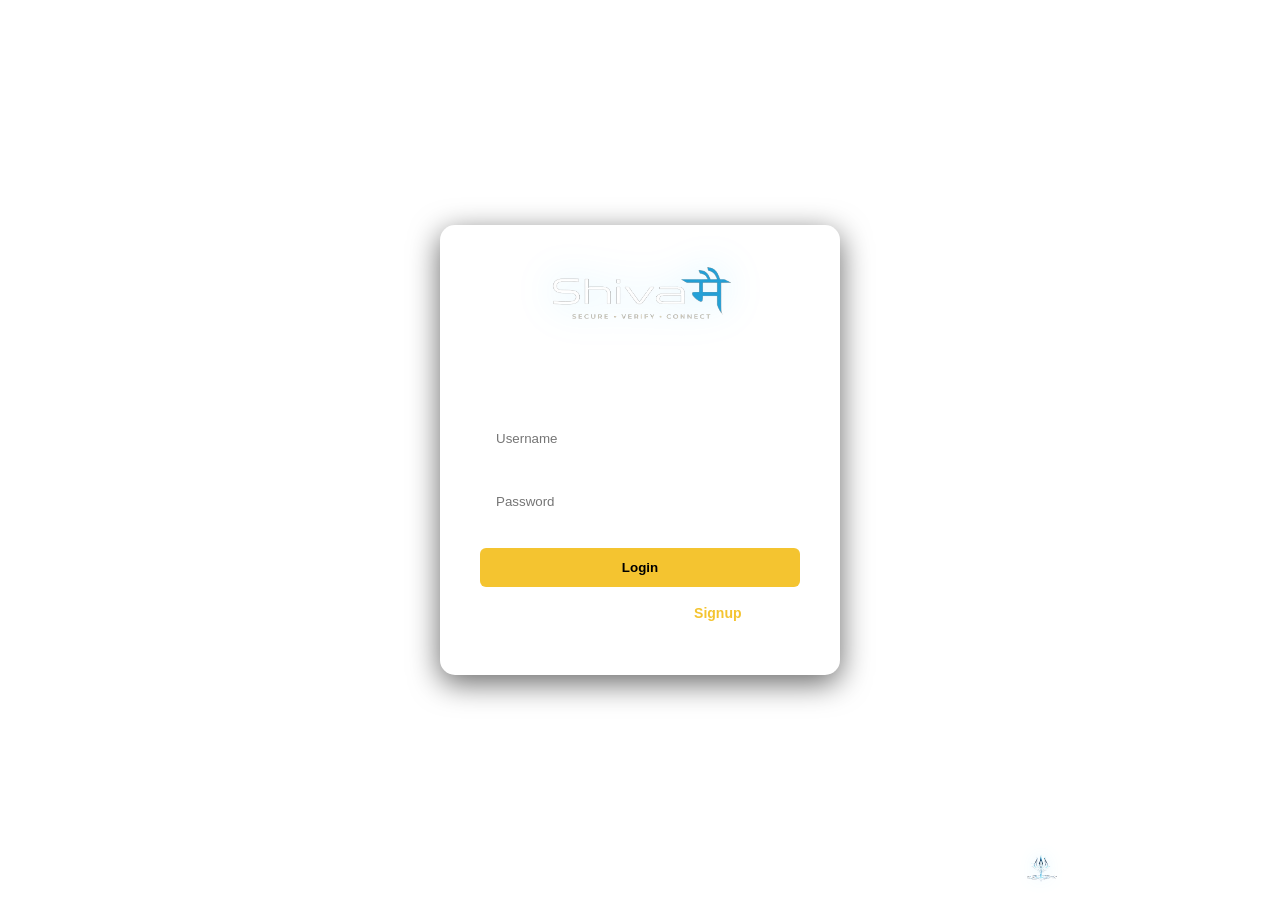
<file: frontend/index.html>
<!DOCTYPE html>
<html>
<head>
  <link rel="icon" type="image/png" href="assets/images/trident.png">
  <title>ShivaMai | Login</title>
  <link rel="stylesheet" href="login.css" />
</head>

<body>
<div class="homepage">

  <video id="background-video" autoplay loop muted>
    <source src="assets/videos/space.mp4" type="video/mp4" />
  </video>

  <div class="login-container">
    <div id="login-form">
      <img class="shivamai-logo" src="assets/images/logo.png" alt="ShivaMai">
      <h2 style="color:white;">Login</h2>

      <input id="username" type="text" placeholder="Username" />
      <input id="password" type="password" placeholder="Password" />

      <button onclick="login()">Login</button>

      <p class="switch-auth">
        Don't have an account?
        <a href="./signup.html">Signup</a>
      </p>

    </div>
  </div>

</div>

<script>

const API_BASE =
  window.location.hostname === "localhost"
    ? "http://localhost:5000"
    : "https://nasa-apod-vault.onrender.com";

async function login() {

  const username = document.getElementById("username").value.trim();
  const password = document.getElementById("password").value.trim();
  const btn = document.querySelector("button");

  if (!username || !password) {
    alert("Enter username & password");
    return;
  }

  btn.innerText = "Logging in...";
  btn.disabled = true;

  try {

    const res = await fetch(`${API_BASE}/api/auth/login`, {
      method: "POST",
      headers: {
        "Content-Type": "application/json"
      },
      body: JSON.stringify({ username, password })
    });

    if (!res.ok) throw new Error();

    const data = await res.json();

    localStorage.setItem("token", data.token);
    localStorage.setItem("username", data.username);

    window.location.href = "./homepage.html";

  } catch (e) {

    console.error(e);
    alert("Invalid credentials");

  }

  btn.innerText = "Login";
  btn.disabled = false;
}

</script>
<div class="powered-by">
    <img src="assets/images/trident.png" alt="ShivaMai">
    <span>Powered by ShivaMai Projects</span>
</div>

</body>
</html>
</file>
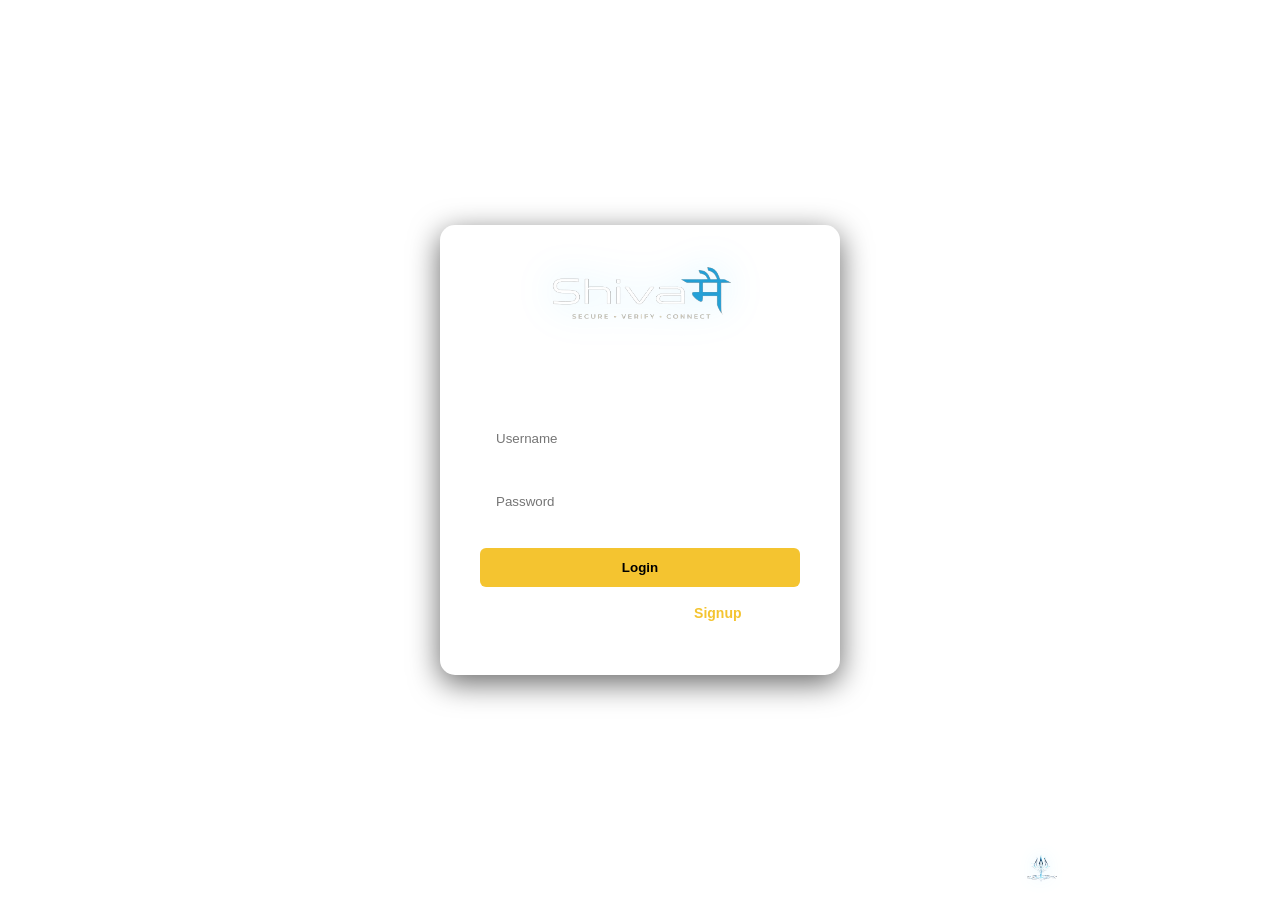
<file: frontend/Homepage.html>
<!DOCTYPE html>
<html>
<head>
  <title>ShivaMai | NASA APOD Vault</title>
  <link rel="stylesheet" href="./homepage.css" />
  <script src="./script.js" defer></script>
  <link rel="icon" type="image/png" href="assets/images/trident.png">
</head>

<body>
<div class="homepage">

  <!-- BACKGROUND -->
  <video id="background-video" autoplay loop muted>
    <source src="assets/videos/space.mp4" type="video/mp4" />
  </video>

  <!-- NAVBAR -->
  <nav class="navbar">
    <div class="brand">
        <img src="assets/images/trident.png" alt="ShivaMai" />
        <h2>NASA APOD Vault</h2>
    </div>

    <div class="button-container">
      <button id="saveBtn" class="home-btn" onclick="saveToday()">Save</button>
      <button class="home-btn" onclick="logout()">Logout</button>
    </div>
  </nav>

  <!-- TOOLBAR -->
  <div class="toolbar">

    <div class="date-group">
      <input type="date" id="apodDate" />
      <button onclick="loadApodByDate()">Search</button>
      <button onclick="prevDay()">◀</button>
      <button onclick="nextDay()">▶</button>
    </div>

    <div class="view-group">
      <button onclick="setActive(this); showToday()">Today</button>
      <button onclick="setActive(this); showSaved()">Saved</button>
    </div>

  </div>

  <div id="backContainer" class="back-container">
    <button onclick="goHome()"> ← </button>
  </div>

  <!-- MAIN VIEW -->
  <div class="carousel">

    <div id="description" class="description">
      <div class="welcome">
        <img class="welcome-logo"
         src="assets/images/logo.png"
         alt="ShivaMai">
        <h1>NASA APOD Explorer</h1>
        <p>Explore the universe, one image at a time.</p>

        <div class="welcome-actions">
          <button onclick="showToday()">View Today</button>
          <button onclick="showSaved()">View Saved</button>
        </div>
      </div>
    </div>

    <div class="card">
      <img id="image" src="" />
    </div>

    <!-- NAV ARROWS -->
    <div id="navArrows" class="nav-arrows">
      <button onclick="prevSaved()">⬅</button>
      <button onclick="nextSaved()">➡</button>
    </div>

  </div>

  <!-- SAVED GRID -->
  <div id="savedContainer" class="saved-grid"></div>

  <!-- DELETE MODAL -->
  <div id="deleteModal" class="modal">
    <div class="modal-content">
      <p>Delete this APOD?</p>
      <div class="modal-actions">
        <button onclick="confirmDelete()">Yes</button>
        <button onclick="closeModal()">Cancel</button>
      </div>
    </div>
  </div>

</div>
<div class="powered-by-home">
    <img src="assets/images/trident.png" alt="ShivaMai">
    <span>Powered by ShivaMai Projects</span>
</div>
</body>
</html>
</file>
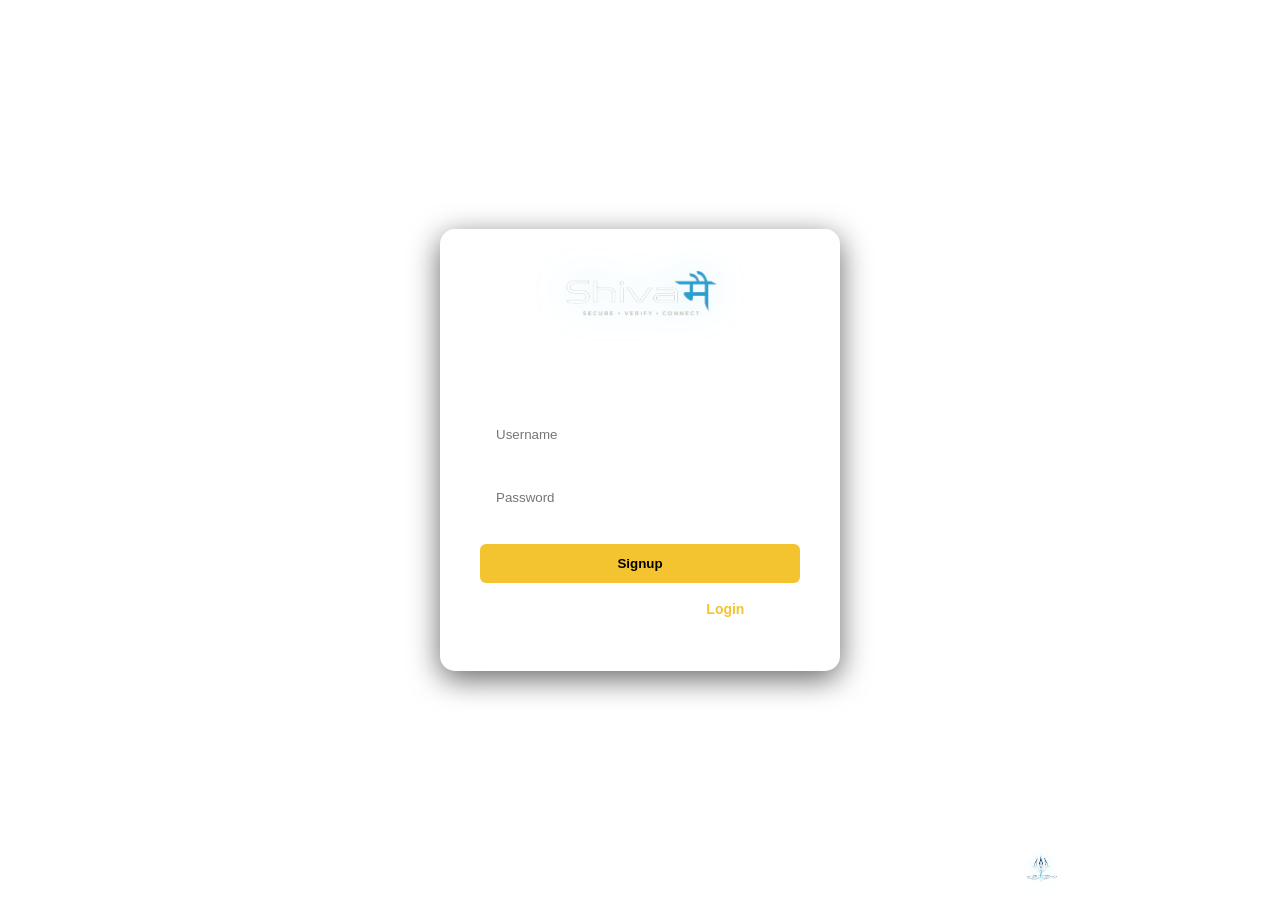
<file: frontend/Signup.html>
<!DOCTYPE html>
<html>
<head>
  <title>ShivaMai | NASA APOD Vault</title>
  <link rel="icon" type="image/png" href="assets/images/trident.png">
  <link rel="stylesheet" href="signup.css" />
</head>

<body>
<div class="homepage">

  <video id="background-video" autoplay loop muted>
    <source src="assets/videos/space.mp4" type="video/mp4" />
  </video>

  <div class="signin-container">
    <div id="signin-form">
      <img class="shivamai-logo" src="assets/images/logo.png" alt="ShivaMai">
      <h2 style="color:white;">Signup</h2>

      <input id="username" type="text" placeholder="Username" />
      <input id="password" type="password" placeholder="Password" />

      <button onclick="signup()">Signup</button>

      <p class="switch-auth">
        Already have an account?
        <a href="./index.html">Login</a>
      </p>

    </div>
  </div>

</div>

<script>
async function signup() {

  const username = document.getElementById("username").value.trim();
  const password = document.getElementById("password").value.trim();

  if (!username || !password) {
    alert("Fill all fields");
    return;
  }

  try {

    const API_BASE =
    window.location.hostname === "localhost"
        ? "http://localhost:5000"
        : "https://nasa-apod-vault.onrender.com";

    const res = await fetch(`${API_BASE}/api/auth/register`, {
      method: "POST",
      headers: {
        "Content-Type": "application/json"
      },
      body: JSON.stringify({ username, password })
    });

    const text = await res.text();

    console.log("STATUS:", res.status);
    console.log("RESPONSE:", text);

    if (!res.ok) {
      alert(text);
      return;
    }

    alert("Signup successful");
    window.location.href = "./index.html";

  } catch (e) {
    console.error(e);
    alert("Network or server error");
  }
}
</script>
  <div class="powered-by">
      <img src="assets/images/trident.png" alt="ShivaMai">
      <span>Powered by ShivaMai Projects</span>
  </div>

</body>
</html>
</file>
<file: frontend/login.css>
body {
  margin: 0;
  font-family: 'Segoe UI', sans-serif;
}

.homepage {
  height: 100vh;
  width: 100vw;
}

#background-video {
  position: fixed;
  width: 100%;
  height: 100%;
  object-fit: cover;
  filter: brightness(0.6);
}

/* GLASS LOGIN BOX */
.login-container {
  display: flex;
  justify-content: center;
  align-items: center;
  height: 100%;
}

.shivamai-logo {
  width: 250px;
  margin-bottom: 12px;

  object-fit: contain;

  filter: drop-shadow(0 0 18px rgba(0,183,255,0.25));
}

#login-form {
  background: rgba(255,255,255,0.08);
  backdrop-filter: blur(20px);
  padding: 40px;
  border-radius: 15px;
  width: 320px;
  text-align: center;
  color: white;
  box-shadow: 0 8px 30px rgba(0,0,0,0.6);
  animation: fadeIn 1s ease;
}

/* INPUT */
#login-form input {
  width: 90%;
  padding: 12px;
  margin: 12px 0;
  border-radius: 6px;
  border: none;
  outline: none;
  background: rgba(255,255,255,0.1);
  color: white;
}

/* BUTTON */
#login-form button {
  width: 100%;
  padding: 12px;
  margin-top: 15px;
  border: none;
  background: #f4c430;
  color: black;
  font-weight: bold;
  cursor: pointer;
  border-radius: 6px;
  transition: 0.3s;
}

#login-form button:hover {
  transform: scale(1.05);
  background: white;
}

.switch-auth {
  margin-top: 18px;
  color: rgba(255,255,255,0.8);
  font-size: 14px;
}

.switch-auth a {
  color: #f4c430;
  text-decoration: none;
  font-weight: bold;
  margin-left: 5px;
  transition: 0.3s;
}

.switch-auth a:hover {
  color: white;
}

.powered-by {
  position: fixed;
  bottom: 18px;
  right: 24px;

  display: flex;
  align-items: center;
  gap: 8px;

  font-size: 12px;
  letter-spacing: 1px;

  color: rgba(255,255,255,0.65);

  z-index: 10;
}

.powered-by img {
  width: 30px;
  height: 30px;
  object-fit: cover;
  filter: drop-shadow(0 0 8px rgba(0,183,255,0.35));
}

/* ANIMATION */
@keyframes fadeIn {
  from {opacity:0; transform: scale(0.9);}
  to {opacity:1; transform: scale(1);}
}
</file>
<file: frontend/homepage.css>
/* ================= RESET ================= */
body {
  margin: 0;
  font-family: 'Segoe UI', sans-serif;
  color: white;
  overflow: hidden;
}

/* ================= BACKGROUND ================= */
#background-video {
  position: fixed;
  width: 100%;
  height: 100%;
  object-fit: cover;
  filter: brightness(0.4) contrast(1.1);
  z-index: -1;
}

/* ================= NAVBAR ================= */
.navbar {
  display: flex;
  justify-content: space-between;
  align-items: center;
  padding: 20px 60px;

  background: rgba(0,0,0,0.4);
  backdrop-filter: blur(20px);
  border-bottom: 1px solid rgba(255,255,255,0.1);

  position: sticky;
  top: 0;
  z-index: 10;
}

.brand {
  display: flex;
  align-items: center;
  gap: 14px;
}

.brand img {
  width: 80px;
  height: 75px;
  object-fit: cover;
  filter: drop-shadow(0 0 10px rgba(0, 183, 255, 0.35));
}

.brand h2 {
  margin: 0;
  font-size: 25px;
  font-weight: 700;
  color: #f4c430;
  letter-spacing: 1px;
}

/* ================= BUTTONS ================= */
.button-container {
  display: flex;
  gap: 15px;
}

.home-btn {
  position: relative;
  overflow: hidden;

  background: rgba(255,255,255,0.08);
  backdrop-filter: blur(10px);
  border: 1px solid rgba(255,255,255,0.2);

  padding: 10px 20px;
  border-radius: 8px;
  color: white;
  cursor: pointer;

  transition: all 0.3s ease;
}

.home-btn:hover {
  background: #f4c430;
  color: black;
  transform: translateY(-2px) scale(1.03);
  box-shadow: 0 8px 20px rgba(244,196,48,0.5);
}

/* Ripple */
.home-btn::after {
  content: "";
  position: absolute;
  width: 0;
  height: 0;
  background: rgba(255,255,255,0.4);
  border-radius: 50%;
  top: 50%;
  left: 50%;
  transform: translate(-50%, -50%);
  transition: 0.5s;
}

.home-btn:active::after {
  width: 200px;
  height: 200px;
  opacity: 0;
}

/* ================= TOOLBAR ================= */
.toolbar {
  display: flex;
  justify-content: space-between;
  padding: 10px 60px;
  margin-top: 10px;
}

.date-group,
.view-group {
  display: flex;
  gap: 10px;
}

.toolbar input,
.toolbar button {
  padding: 8px 12px;
  border-radius: 6px;
  border: none;
  background: rgba(255,255,255,0.1);
  color: white;
  cursor: pointer;
}

.toolbar button:hover {
  background: #f4c430;
  color: black;
}

.view-group button.active {
  background: #f4c430;
  color: black;
}

/* ================= WELCOME ================= */
.welcome h1 {
  font-size: 34px;
  color: #f4c430;
  margin-bottom: 10px;
}

.welcome p {
  font-size: 15px;
  opacity: 0.9;
  margin-bottom: 20px;
}

.welcome-logo {
  width: 260px;
  margin-left: 40px;
  margin-bottom: 10px;

  object-fit: contain;

  opacity: 1;

  filter: drop-shadow(0 0 20px rgba(0,183,255,0.18));
}

.welcome-actions {
  display: flex;
  gap: 10px;
}

.welcome-actions button {
  padding: 10px 16px;
  border-radius: 6px;
  border: none;
  background: rgba(255,255,255,0.1);
  color: white;
  cursor: pointer;
  transition: 0.3s;
}

.welcome-actions button:hover {
  background: #f4c430;
  color: black;
}

/* ================= BACK BUTTON ================= */

.back-container {
  display: none;
  justify-content: center;
  margin-top: 10px;
}

.back-container button {
  padding: 10px 18px;
  border: none;
  border-radius: 8px;
  background: rgba(255,255,255,0.1);
  color: white;
  cursor: pointer;
  backdrop-filter: blur(10px);
  transition: 0.3s ease;
}

.back-container button:hover {
  background: #f4c430;
  color: black;
  transform: scale(1.05);
}

/* ================= MAIN CAROUSEL ================= */
.carousel {
  display: flex;
  align-items: center;
  justify-content: center;
  margin-top: 2%;
  gap: 100px;
  height: 85%;
  position: relative;
}

/* ================= CARD ================= */
.card {
  background: rgba(255,255,255,0.05);
  backdrop-filter: blur(25px);
  border-radius: 16px;
  padding: 10px;
  box-shadow: 0 10px 40px rgba(0,0,0,0.7);
  animation: fadeIn 0.8s ease;
}

/* ================= IMAGE ================= */
#image {
  opacity: 0;
}

.card img {
  width: 520px;
  height: 360px;
  object-fit: cover;
  border-radius: 12px;
  transition: transform 0.5s ease;
}

.card img:hover {
  transform: scale(1.05);
}

/* ================= DESCRIPTION ================= */
.description {
  max-width: 520px;
  padding: 25px;
  font-size: 15px;
  line-height: 1.7;

  background: rgba(255,255,255,0.05);
  backdrop-filter: blur(15px);
  border-radius: 12px;

  animation: slideIn 0.8s ease;
}

/* ===== NAV ARROWS CONTAINER ===== */
.nav-arrows {
  position: absolute;
  top: 50%;
  left: 50%;
  transform: translate(-50%, -50%);

  width: 90%;
  display: none; /* controlled via JS */

  justify-content: space-between;
  pointer-events: none;

  opacity: 0;
  transition: opacity 0.4s ease;
}

/* SHOW ON HOVER */
.carousel:hover .nav-arrows {
  opacity: 1;
}

/* ===== ARROW BUTTONS ===== */
.nav-arrows button {
  pointer-events: all;

  width: 48px;
  height: 48px;

  border-radius: 50%;
  border: 0.5px solid rgb(255, 255, 255);

  background: rgba(255, 255, 255, 0.08);
  backdrop-filter: blur(12px);

  color: white;
  font-size: 18px;

  cursor: pointer;

  display: flex;
  align-items: center;
  justify-content: center;

  transition: all 0.3s ease;
}

/* HOVER EFFECT */
.nav-arrows button:hover {
  background: rgba(244,196,48,0.9);
  color: black;

  transform: scale(1.15);
  box-shadow: 0 8px 20px rgba(255, 191, 0, 0.4);
}

/* CLICK FEEDBACK */
.nav-arrows button:active {
  transform: scale(0.95);
}

/* ================= SAVED GRID ================= */
.saved-grid {
  display: none;
  padding: 40px;
  gap: 20px;
  grid-template-columns: repeat(auto-fill, minmax(250px, 1fr));
}

.saved-card {
  /* background: rgba(255,255,255,0.05); */
  background: transparent;
  padding: 10px;
  border-radius: 10px;
  transition: 0.3s;
  position: relative;
}

.saved-card.active {
  border: 2px solid #f4c430;
}

.saved-card img {
  width: 100%;
  border-radius: 8px;
  cursor: pointer;
}

.saved-card:hover {
  transform: scale(1.05);
}

.saved-card p {
  margin-top: 8px;
  font-size: 14px;
}

/* DELETE BUTTON */
.saved-card button {
  position: absolute;
  top: 8px;
  right: 8px;
  background: rgba(255,0,0,0.8);
  border: none;
  color: white;
  padding: 5px 8px;
  border-radius: 6px;
  cursor: pointer;
}

/* ================= MODAL ================= */
.modal {
  display: none;
  position: fixed;
  top: 0;
  left: 0;
  width: 100%;
  height: 100%;
  background: rgba(0,0,0,0.7);
  backdrop-filter: blur(8px);
  justify-content: center;
  align-items: center;
  z-index: 100;
}

.modal-content {
  background: rgba(255,255,255,0.1);
  padding: 30px;
  border-radius: 12px;
  text-align: center;
  width: 300px;
}

.modal-actions {
  margin-top: 20px;
  display: flex;
  justify-content: space-around;
}

.modal button {
  padding: 8px 14px;
  border: none;
  border-radius: 6px;
  cursor: pointer;
}

.modal button:first-child {
  background: red;
  color: white;
}

.modal button:last-child {
  background: gray;
  color: white;
}

/* ================= LOADING ================= */
.loading {
  width: 520px;
  height: 360px;
  border-radius: 12px;
  background: linear-gradient(
    90deg,
    rgba(255,255,255,0.05) 25%,
    rgba(255,255,255,0.15) 50%,
    rgba(255,255,255,0.05) 75%
  );
  background-size: 200% 100%;
  animation: shimmer 1.5s infinite;
}

.powered-by-home {
  position: fixed;

  bottom: 14px;
  right: 22px;

  display: flex;
  align-items: center;
  gap: 8px;

  z-index: 20;

  font-size: 12px;
  letter-spacing: 1px;

  color: rgba(255,255,255,0.58);
}

.powered-by-home img {
  width: 30px;
  height: 30px;
  object-fit: cover;
  filter: drop-shadow(0 0 8px rgba(0,183,255,0.35));
}

@keyframes shimmer {
  0% { background-position: -200% 0; }
  100% { background-position: 200% 0; }
}

/* ================= ANIMATIONS ================= */
@keyframes fadeIn {
  from { opacity: 0; transform: scale(0.95); }
  to { opacity: 1; transform: scale(1); }
}

@keyframes slideIn {
  from { opacity: 0; transform: translateX(-40px); }
  to { opacity: 1; transform: translateX(0); }
}
</file>
<file: frontend/signup.css>
/* body {
  margin: 0;
  font-family: Arial, sans-serif;
}

.homepage {
  position: relative;
  height: 100vh;
  width: 100vw;
}

#background-video {
  position: fixed;
  width: 100%;
  height: 100%;
  object-fit: cover;
  z-index: -1;
}

.signin-container {
  display: flex;
  justify-content: center;
  align-items: center;
  height: 100%;
}

#signin-form {
  background: rgba(0, 0, 0, 0.7);
  padding: 40px;
  border-radius: 10px;
  width: 300px;
  text-align: center;
  color: white;
}

#signin-form input {
  width: 90%;
  padding: 10px;
  margin: 10px 0;
  border-radius: 5px;
  border: none;
}

#signin-form button {
  width: 100%;
  padding: 10px;
  background: #f4c430;
  border: none;
  border-radius: 5px;
  font-weight: bold;
  cursor: pointer;
}

#signin-form button:hover {
  background: white;
}

.switch-auth {
  margin-top: 18px;
  color: rgba(255,255,255,0.8);
  font-size: 14px;
}

.switch-auth a {
  color: #f4c430;
  text-decoration: none;
  font-weight: bold;
  margin-left: 5px;
  transition: 0.3s;
}

.switch-auth a:hover {
  color: white;
} */

body {
  margin: 0;
  font-family: 'Segoe UI', sans-serif;
}

.homepage {
  height: 100vh;
  width: 100vw;
}

#background-video {
  position: fixed;
  width: 100%;
  height: 100%;
  object-fit: cover;
  filter: brightness(0.6);
}

/* GLASS SIGNUP BOX */
.signin-container {
  display: flex;
  justify-content: center;
  align-items: center;
  height: 100%;
}

.shivamai-logo {
  width: 210px;
  margin-bottom: 12px;

  object-fit: contain;

  filter: drop-shadow(0 0 18px rgba(0,183,255,0.25));
}

#signin-form {
  background: rgba(255,255,255,0.08);
  backdrop-filter: blur(20px);
  padding: 40px;
  border-radius: 15px;
  width: 320px;
  text-align: center;
  color: white;
  box-shadow: 0 8px 30px rgba(0,0,0,0.6);
  animation: fadeIn 1s ease;
}

/* INPUT */
#signin-form input {
  width: 90%;
  padding: 12px;
  margin: 12px 0;
  border-radius: 6px;
  border: none;
  outline: none;
  background: rgba(255,255,255,0.1);
  color: white;
}

/* BUTTON */
#signin-form button {
  width: 100%;
  padding: 12px;
  margin-top: 15px;
  border: none;
  background: #f4c430;
  color: black;
  font-weight: bold;
  cursor: pointer;
  border-radius: 6px;
  transition: 0.3s;
}

#signin-form button:hover {
  transform: scale(1.05);
  background: white;
}

/* SWITCH AUTH */
.switch-auth {
  margin-top: 18px;
  color: rgba(255,255,255,0.8);
  font-size: 14px;
}

.switch-auth a {
  color: #f4c430;
  text-decoration: none;
  font-weight: bold;
  margin-left: 5px;
  transition: 0.3s;
}

.switch-auth a:hover {
  color: white;
}

.powered-by {
  position: fixed;
  bottom: 18px;
  right: 24px;

  display: flex;
  align-items: center;
  gap: 8px;

  font-size: 12px;
  letter-spacing: 1px;

  color: rgba(255,255,255,0.65);

  z-index: 10;
}

.powered-by img {
  width: 30px;
  height: 30px;
  object-fit: cover;
  filter: drop-shadow(0 0 8px rgba(0,183,255,0.35));
}

/* ANIMATION */
@keyframes fadeIn {
  from {
    opacity: 0;
    transform: scale(0.9);
  }

  to {
    opacity: 1;
    transform: scale(1);
  }
}
</file>
